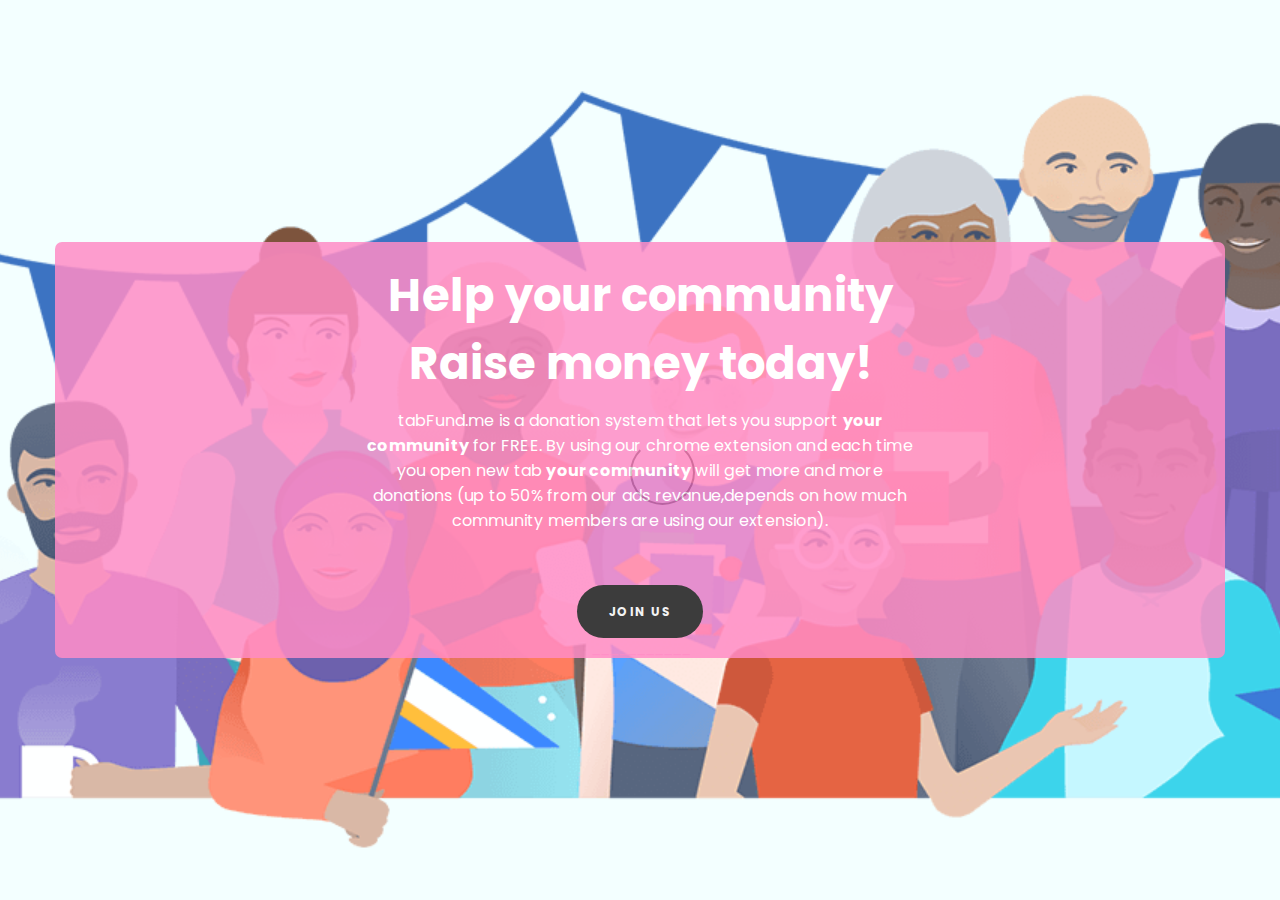
<file: shareIt/index.html>
<!DOCTYPE html>
<html lang="en">
<head>

<meta charset="UTF-8">
<meta http-equiv="X-UA-Compatible" content="IE=Edge">
<meta name="description" content="">
<meta name="keywords" content="">
<meta name="author" content="">
<meta name="viewport" content="width=device-width, initial-scale=1, maximum-scale=1">

<title>tabFund.me Spread The WORD! :)</title>
<!--

Template 2087 Kalay

http://www.tooplate.com/view/2087-kalay

-->
<link rel="stylesheet" href="css/bootstrap.min.css">
<link rel="stylesheet" href="css/animate.css">
<link rel="stylesheet" href="css/magnific-popup.css">


<!-- MAIN CSS -->
<link rel="stylesheet" href="css/tooplate-style.css">

</head>
<body style="background-color: #F0FFFF">

<!-- PRE LOADER -->
<div class="preloader">
     <div class="spinner">
          <span class="spinner-rotate"></span>
     </div>
</div>


<!-- HOME SECTION -->
<section id="home" class="parallax-section">
     <div class="container" style="background:rgba(255,105,180, 0.85);border-radius: 7px; border-width: 1px;">
          <div class="row">
<center>
               <div class=" col-md-offset-3 col-md-6 col-sm-12 ">
                    <center>
                    <div class="home-thumb " >
                         <h1 class="wow fadeInUp" data-wow-delay="0.4s" style="color:#fff;font-weight: bold;-webkit-text-stroke-width: 0px;
                              -webkit-text-stroke-color: grey;">Help  <b id="cn">your community</b>  Raise money today!</h1>
                         <p class="wow fadeInUp white-color" data-wow-delay="0.6s" style="color:#fff;">tabFund.me is a donation system that lets you support <b id="cn2">your community</b> for FREE. By using our chrome extension and each time you open new tab <b id="cn3">your community</b> will  get more and more donations (up to 50% from our ads revanue,depends on how much community members are using our extension). </p>
                         <a href="https://chrome.google.com/webstore/detail/tabfundme/naphccalgkhlohfgnjbjmnbibojlmbea?hl=en" class="wow fadeInUp smoothScroll btn btn-default section-btn" data-wow-delay="1s" style="">Join US</a></br>
                         <div style="color:rgba(255,105,180, 0.65);">___________</div>
                    </div>
               </center>
               </div>
</center>
          </div>
     </div>
</section>
<script type="text/javascript">
var url_string = window.location.href
var url = new URL(url_string);
var c = url.searchParams.get("cn");
if (c!=null) {
     document.getElementById("cn").innerHTML=c;
     document.getElementById("cn2").innerHTML=c;
     document.getElementById("cn3").innerHTML=c;

}

</script>

<!-- SERVICE SECTION -->


<!-- SCRIPTS -->
<script src="js/jquery.js"></script>
<script src="js/bootstrap.min.js"></script>
<script src="js/jquery.parallax.js"></script>
<script src="js/smoothscroll.js"></script>
<script src="js/jquery.magnific-popup.min.js"></script>
<script src="js/magnific-popup-options.js"></script>
<script src="js/wow.min.js"></script>
<script src="js/custom.js"></script>

</body>
</html>
</file>
<file: shareIt/css/tooplate-style.css>
/*

Template 2087 Kalay

http://www.tooplate.com/view/2087-kalay

*/

@import url('https://fonts.googleapis.com/css?family=Poppins:300,400');

body {
    background: #ffffff;
    font-family: 'Poppins', sans-serif;
    font-style: normal;
    font-weight: normal;
    overflow-x: hidden;
}

html, body {
  width: 100%;
  height: 100%;
}



/*---------------------------------------
  Typorgraphy              
-----------------------------------------*/

h1,h2,h3,h4,h5,h6 {
  font-style: normal;
  font-weight: bold;
  letter-spacing: 0px;
}

h1 {
  color: #ffffff;
  font-size: 45px;
  line-height: normal;
}

h2 {
  color: #2b2b2b;
  font-size: 35px;
  line-height: 52px;
  margin-top: 0px;
}

h3 {
  color: #282828;
  font-size: 16px;
  line-height: 32px;
  letter-spacing: 6px;
  text-transform: uppercase;
}

h4 {
  color: #353535;
  font-size: 20px;
}

p {
  color: #878787;
  font-size: 16px;
  font-weight: normal;
  line-height: 25px;
  letter-spacing: 0.2px;
}

.bg-grey {
  background: #2b2b2b !important;
}

.white-color {
  color: #f0f0f0;
}



/*---------------------------------------
  Buttons               
-----------------------------------------*/

.section-btn {
  background: #000000;
  border: none;
  border-radius: 50px;
  color: #f0f0f0;
  font-size: 12px;
  font-weight: bold;
  letter-spacing: 1.5px;
  padding: 18px 32px;
  margin-top: 42px;
  text-transform: uppercase;
  -webkit-transition: all ease-in-out 0.4s;
  transition: all ease-in-out 0.4s;
}

.section-btn:focus,
.section-btn:hover {
  background: #ffffff;
  color: #000000;
}



/*---------------------------------------
  General               
-----------------------------------------*/

html{
  -webkit-font-smoothing: antialiased;
}

a {
  color: #757557;
  -webkit-transition: 0.5s;
  transition: 0.5s;
  text-decoration: none !important;
}

a:hover, a:active, a:focus {
  color: #000000;
  outline: none;
}

* {
  -webkit-box-sizing: border-box;
  box-sizing: border-box;
}

*:before,
*:after {
  -webkit-box-sizing: border-box;
  box-sizing: border-box;
}

.parallax-section {
  background-attachment: fixed !important;
  background-size: cover !important;
}

.section-title {
  margin: 0;
  padding-bottom: 32px;
}

#service, #about, #work,
#contact, footer {
  position: relative;
  padding-top: 80px;
  padding-bottom: 80px;
}

#service, #work {
  background: #f9f9f9;
  text-align: center;
}


/*---------------------------------------
  Pre loader section              
-----------------------------------------*/

.preloader {
  position: fixed;
  top: 0;
  left: 0;
  width: 100%;
  height: 100%;
  z-index: 99999;
  display: flex;
  flex-flow: row nowrap;
  justify-content: center;
  align-items: center;
  background: none repeat scroll 0 0 #ffffff;
}

.spinner {
  border: 1px solid transparent;
  border-radius: 5px;
  position: relative;
}

.spinner:before {
  content: '';
  box-sizing: border-box;
  position: absolute;
  top: 50%;
  left: 50%;
  width: 65px;
  height: 65px;
  margin-top: -10px;
  margin-left: -10px;
  border-radius: 50%;
  border: 2px solid #454545;
  border-top-color: #ffffff;
  animation: spinner .9s linear infinite;
}

@-webkit-@keyframes spinner {
  to {transform: rotate(360deg);}
}

@keyframes spinner {
  to {transform: rotate(360deg);}
}



/*---------------------------------------
  Home section              
-----------------------------------------*/

#home {
  background: url('../images/home-bg.jpg') 50% 0 repeat-y fixed;
  background-size: cover;
  background-position: center center;
  display: -webkit-box;
  display: -webkit-flex;
   display: -ms-flexbox;
  display: flex;
  -webkit-box-align: center;
  -webkit-align-items: center;
  -ms-flex-align: center;
   align-items: center;
  height: 100vh;
  position: relative;
  text-align: right;
}



/*---------------------------------------
  Service section              
-----------------------------------------*/

.service-thumb {
  background: #ffffff;
  border-radius: 5px;
  padding: 42px 22px;
  cursor: crosshair;
  position: relative;
  top: 0;
  -webkit-transition: all ease-in-out 0.4s;
  transition: all ease-in-out 0.4s;
}

.service-thumb:hover {
  background: #2b2b2b;
  top: -5px;
}

.service-thumb:hover .fa,
.service-thumb:hover h4 {
  color: #ffffff;
}

.service-thumb h4 {
  padding-bottom: 5px;
}

.service-thumb .fa {
  color: #7682cc;
  font-size: 62px;
  text-align: center;
  margin-top: 32px;
  margin-bottom: 22px;
}

.bg-grey .fa {
  color: #ffffff;
}



/*---------------------------------------
  About section              
-----------------------------------------*/

#about {
  padding-top: 100px;
}

.about-image-thumb img {
  border-radius: 5px;
  margin-bottom: 22px;
}

.about-image-thumb .social-icon li a {
  background: #f0f0f0;
}

.about-thumb {
  padding: 32px 12px;
}

.about-thumb p {
  padding: 2px 0;
}



/*---------------------------------------
  Work section              
-----------------------------------------*/

.work-thumb {
  margin: 22px 0 12px 0;
  padding: 0;
  overflow: hidden;
  position: relative;
  text-align: left;
}

.work-thumb img {
  border-radius: 5px;
}

.work-thumb h2 {
  font-size: 25px;
}

.work-thumb-overlay {
  position: absolute;
  background: #7682cc;
  border-radius: 5px;
  cursor: crosshair;
  opacity: 0;
  width: 100%;
  height: 100%;
  padding: 82px 42px;
  -webkit-transition: all ease-in-out 0.4s;
  transition: all ease-in-out 0.4s;
}

.work-thumb:hover .work-thumb-overlay {
  opacity: 1;
}



/*---------------------------------------
  Contact section              
-----------------------------------------*/

.contact-info .fa {
  padding-right: 5px;
}

#contact .form-control {
  border: none;
  border-bottom: 2px solid #f0f0f0;
  border-radius: 0px;
  box-shadow: none;
  font-size: 18px;
  margin-top: 10px;
  margin-bottom: 10px;
  -webkit-transition: all ease-in-out 0.4s;
  transition: all ease-in-out 0.4s;
}

#contact .form-control:focus {
  border-bottom-color: #999999;
}

#contact input {
  height: 55px;
}

#contact button#submit {
  background: #2b2b2b;
  border: none;
  border-radius: 50px;
  color: #ffffff;
  height: 50px;
  margin-top: 24px;
}

#contact button#submit:hover {
  background: #7682cc;
  color: #ffffff;
}



/*---------------------------------------
  Footer section              
-----------------------------------------*/

footer {
  background: #7682cc;
  text-align: center;
  padding: 120px 0;
}

footer p {
  padding-bottom: 16px;
}



/*---------------------------------------
  Social icon             
-----------------------------------------*/

.social-icon {
  position: relative;
  padding: 0;
  margin: 0;
  text-align: center;
}

.social-icon li {
  display: inline-block;
  list-style: none;
}

.social-icon li a {
  background: #ffffff;
  border-radius: 100%;
  color: #454545;
  cursor: pointer;
  font-size: 20px;
  text-decoration: none;
  transition: all 0.4s ease-in-out;
  width: 45px;
  height: 45px;
  line-height: 45px;
  text-align: center;
  vertical-align: middle;
  position: relative;
  top: 0;
  margin: 0px 6px 10px 6px;
}

.social-icon li a:hover {
  background: #000000;
  color: #ffffff;
  transform: scale(1.1);
  top: -5px;
}



/*---------------------------------------
  Mobile Responsive styles              
-----------------------------------------*/

@media (max-width: 980px) {
  #home {
    height: 55vh;
  }

  .service-thumb {
    margin-top: 12px;
    margin-bottom: 22px;
  }

  .contact-info {
    margin-top: 22px;
  }
}


@media (max-width: 768px) {
  #home {
    height: 85vh;
  }
}


@media (max-width: 580px) {

  h1 {
    font-size: 29px;
  }

  h2 {
    font-size: 23px;
  }

  #home {
    height: 95vh;
  }

  .contact-info {
    margin-top: 42px;
  }
}


@media (max-width: 320px) {
  #home {
    height: 125vh;
  }
}
</file>
